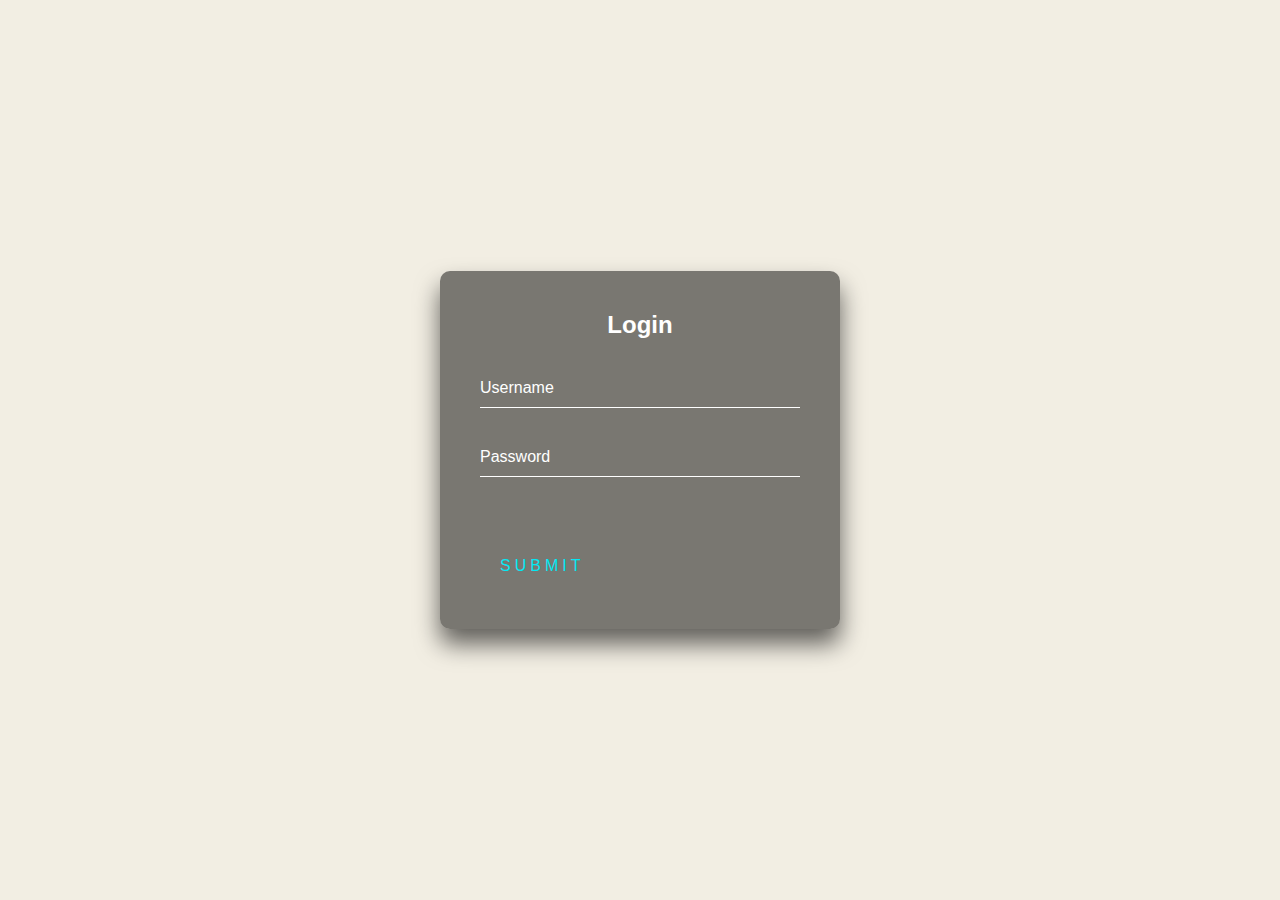
<file: Signup and Signin/Login From with Light Button/index.html>
<!DOCTYPE html>
<html lang="en">
<head>
    <meta charset="UTF-8">
    <meta http-equiv="X-UA-Compatible" content="IE=edge">
    <meta name="viewport" content="width=device-width, initial-scale=1.0">
    <title>Login Form With Light Button</title>
    <link rel="stylesheet" href="style.css">
</head>
<body>
    <div class="login-box">
        <h2>Login</h2>
        <form action="">
            <div class="user-box">
                <input type="text" name="" id="username" required>
                <label for="username">Username</label>
            </div>
            <div class="user-box">
                <input type="password" name="" id="password" required>
                <label for="password">Password</label>
            </div>

            <a href="#">
                <span></span>
                <span></span>
                <span></span>
                <span></span>
                Submit
            </a>
        </form>
    </div>
</body>
</html>
</file>
<file: Signup and Signin/Login From with Light Button/style.css>
html{
    height: 100%;
}

body{
    margin: 0;
    padding: 0;
    font-family: sans-serif;
    background: #f2eee3;
}

.login-box{
    position: absolute;
    top: 50%;
    left: 50%;
    width: 400px;
    padding: 40px;
    transform: translate(-50%, -50%);
    background: rgba(0, 0, 0, 0.5);
    box-sizing: border-box;
    box-shadow: 0 15px 25px rgba(0, 0, 0, 0.6);
    border-radius: 10px;
}

.login-box h2{
    margin: 0 0 30px;
    padding: 0;
    color: #fff;
    text-align: center;
}

.login-box .user-box{
    position: relative;
}

.login-box .user-box input{
    width: 100%;
    padding: 10px 0;
    font-size: 16px;
    color: #fff;
    margin-bottom: 30px;
    border: none;
    border-bottom: 1px solid #fff;
    outline: none;
    background: transparent;
}

.login-box .user-box label{
    position: absolute;
    top: 0;
    left: 0;
    padding: 10px 0;
    font-size: 16px;
    color: #fff;
    pointer-events: none;
    transition: 0.5s;
}

.login-box .user-box input:focus ~ label,
.login-box .user-box input:valid ~ label{
    top: -20px;
    left: 0;
    color: #03e9f4;
    font-size: 12px;
}

.login-box form a{
    position: relative;
    display: inline-block;
    padding: 10px 20px;
    color: #03e9f4;
    font-size: 16px;
    text-decoration: none;
    text-transform: uppercase;
    overflow: hidden;
    transition: 0.5s;
    margin-top: 40px;
    letter-spacing: 4px;
}

.login-box a:hover{
    background: #03e9f4;
    color: #fff;
    border-radius: 5px;
    box-shadow: 0 0 5px #03e9f4,
                0 0 25px #03e9f4,
                0 0 50px #03e9f4,
                0 0 100px #03e9f4;
}

.login-box a span{
    position: absolute;
    display: block;
}

.login-box a span:nth-child(1){
    top: 0;
    left: -100%;
    width: 100%;
    height: 2px;
    background: linear-gradient(90deg, transparent, #03e9f4);
    animation: btn-anim1 1s linear infinite;
}

@keyframes btn-anim1{
    0%{
        left: -100%;
    }
    50%, 100%{
        left: 100%;
    }
}

.login-box a span:nth-child(2){
    top: -100%;
    right: 0;
    width: 2px;
    height: 100%;
    background: linear-gradient(180deg, transparent, #03e9f4);
    animation: btn-anim2 1s linear infinite;
    animation-delay: 0.25s;
}

@keyframes btn-anim2{
    0%{
        top: -100%;
    }
    50%, 100%{
        top: 100%;
    }
}

.login-box a span:nth-child(3){
    bottom: 0;
    right: -100%;
    width: 100%;
    height: 2px;
    background: linear-gradient(90deg, transparent, #03e9f4);
    animation: btn-anim3 1s linear infinite;
    animation-delay: 0.5s;
}

@keyframes btn-anim3{
    0%{
        right: -100%;
    }
    50%, 100%{
        right: 100%;
    }
}

.login-box a span:nth-child(4){
    bottom: -100%;
    left: 0;
    width: 2px;
    height: 100%;
    background: linear-gradient(180deg, transparent, #03e9f4);
    animation: btn-anim4 1s linear infinite;
    animation-delay: 0.75s;
}

@keyframes btn-anim4{
    0%{
        bottom: -100%;
    }
    50%, 100%{
        bottom: 100%;
    }
}
</file>
